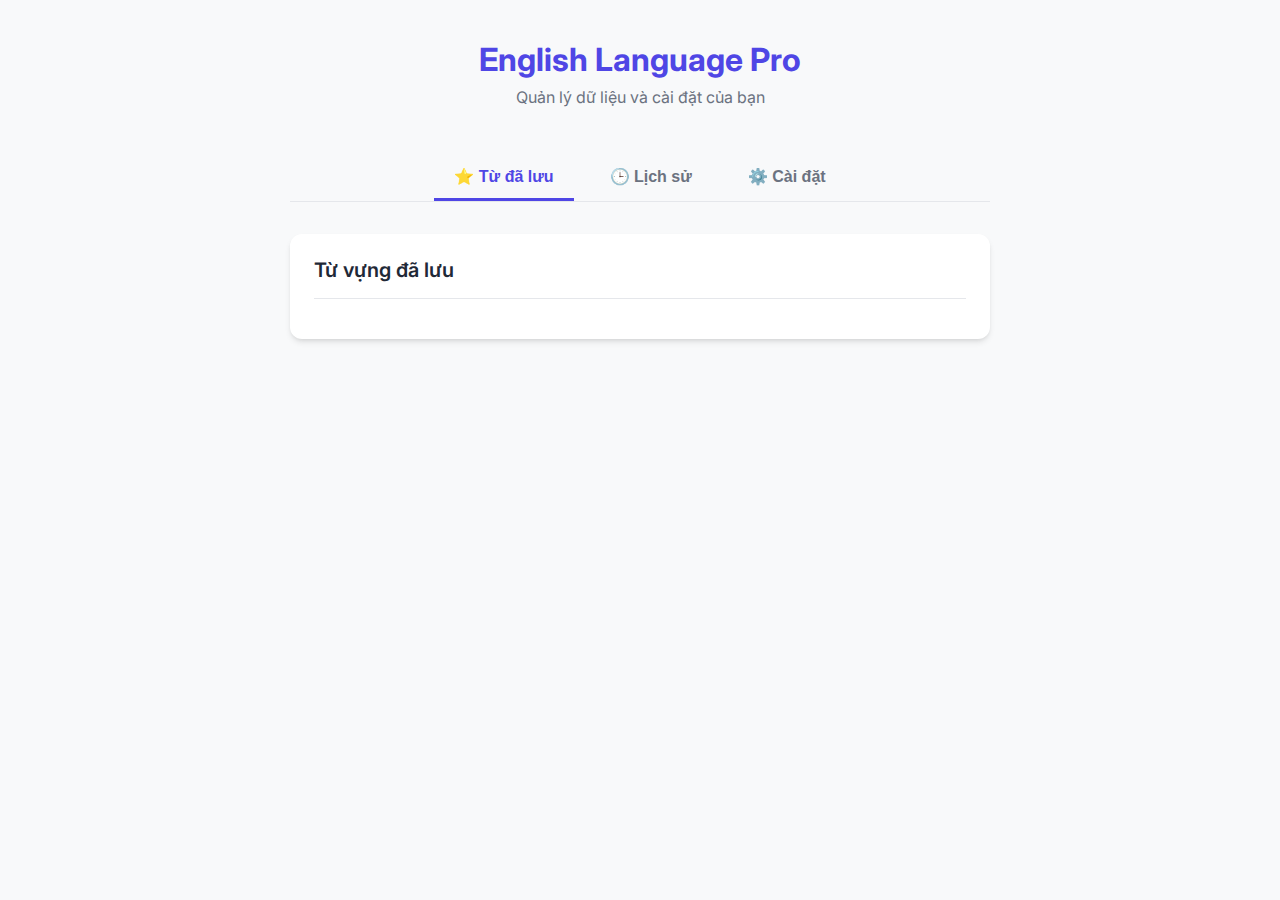
<file: src/options/index.html>
<!DOCTYPE html>
<html lang="vi">
<head>
    <meta charset="UTF-8">
    <meta name="viewport" content="width=device-width, initial-scale=1.0">
    <title>Cài đặt & Dữ liệu - English Language Pro</title>
    <link rel="stylesheet" href="../../assets/css/options.css">
</head>
<body>
    <div class="container">
        <header class="main-header">
            <h1>English Language Pro</h1>
            <p>Quản lý dữ liệu và cài đặt của bạn</p>
        </header>

        <div class="tabs">
            <button class="tab-link active" data-tab="saved-words">⭐ Từ đã lưu</button>
            <button class="tab-link" data-tab="history">🕒 Lịch sử</button>
            <button class="tab-link" data-tab="settings">⚙️ Cài đặt</button>
        </div>

        <main class="content-wrapper">
            <section id="saved-words" class="tab-content active">
                <div class="card">
                    <div class="card-header">
                        <h2>Từ vựng đã lưu</h2>
                    </div>
                    <div id="saved-words-list" class="data-list">
                        <!-- Words will be injected by JS -->
                    </div>
                </div>
            </section>

            <section id="history" class="tab-content">
                <div class="card">
                    <div class="card-header">
                        <h2>Lịch sử tra cứu (50 từ gần nhất)</h2>
                        <button id="clear-history-btn" class="header-btn">Xóa tất cả</button>
                    </div>
                    <div id="history-list" class="data-list">
                         <!-- History will be injected by JS -->
                    </div>
                </div>
            </section>

            <section id="settings" class="tab-content">
                <div class="card">
                    <div class="card-header">
                        <h2>Cài đặt API</h2>
                    </div>
                    <div class="card-body">
                        <div class="form-group">
                            <label for="api-key-input">Gemini API Key</label>
                            <p class="form-description">
                                Để sử dụng tính năng phân tích AI và dịch ảnh, bạn cần cung cấp API key của riêng mình. Bạn có thể lấy key tại <a href="https://aistudio.google.com/app/apikey" target="_blank">Google AI Studio</a>.
                            </p>
                            <input type="password" id="api-key-input" class="form-input" placeholder="Nhập API Key của bạn tại đây">
                        </div>
                        <div class="form-actions">
                            <button id="save-settings-btn" class="btn btn-primary">Lưu thay đổi</button>
                            <span id="save-status" class="save-status"></span>
                        </div>
                    </div>
                </div>
            </section>
        </main>
    </div>
    <script src="index.js"></script>
</body>
</html>
</file>
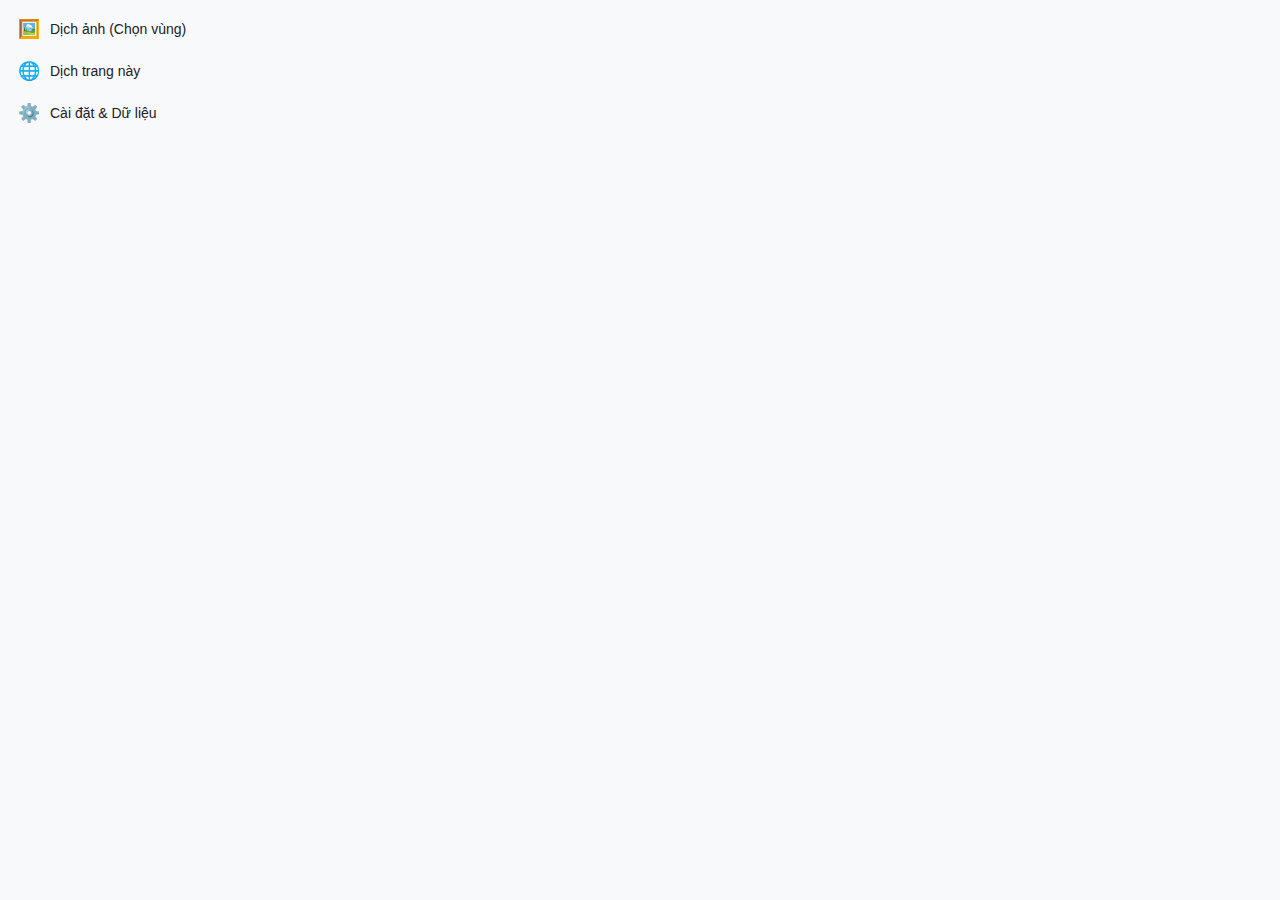
<file: src/popup/index.html>
<!DOCTYPE html>
<html lang="vi">
<head>
    <meta charset="UTF-8">
    <title>English Language Assistant</title>
    <style>
        body {
            width: 220px;
            font-family: -apple-system, BlinkMacSystemFont, 'Segoe UI', Roboto, sans-serif;
            margin: 0;
            padding: 8px;
            background-color: #f8f9fa;
        }
        .menu-item {
            display: flex;
            align-items: center;
            gap: 12px;
            padding: 10px;
            cursor: pointer;
            border-radius: 6px;
            font-size: 14px;
            color: #202124;
        }
        .menu-item:hover {
            background-color: #f1f3f4;
        }
        .menu-item .icon {
            font-size: 18px;
            width: 20px;
            text-align: center;
        }
    </style>
</head>
<body>
    <div id="translate-image-btn" class="menu-item">
        <span class="icon">🖼️</span>
        <span>Dịch ảnh (Chọn vùng)</span>
    </div>
    <div id="translate-page-btn" class="menu-item">
        <span class="icon">🌐</span>
        <span>Dịch trang này</span>
    </div>
    <div id="options-btn" class="menu-item">
        <span class="icon">⚙️</span>
        <span>Cài đặt & Dữ liệu</span>
    </div>
    <script src="index.js"></script>
</body>
</html>
</file>
<file: assets/css/options.css>
@import url('https://fonts.googleapis.com/css2?family=Inter:wght@400;500;600;700&display=swap');

:root {
    --primary-color: #4f46e5;
    --background-color: #f8f9fa;
    --card-background: #ffffff;
    --text-primary: #1f2937;
    --text-secondary: #6b7280;
    --border-color: #e5e7eb;
    --shadow: 0 4px 6px -1px rgb(0 0 0 / 0.1), 0 2px 4px -2px rgb(0 0 0 / 0.1);
}

body {
    font-family: 'Inter', -apple-system, BlinkMacSystemFont, 'Segoe UI', Roboto, 'Helvetica Neue', Arial, sans-serif;
    background-color: var(--background-color);
    color: var(--text-primary);
    margin: 0;
    padding: 40px 20px;
}

.container {
    max-width: 700px;
    margin: 0 auto;
}

.main-header {
    text-align: center;
    margin-bottom: 48px;
}

.main-header h1 {
    font-size: 32px;
    font-weight: 700;
    margin: 0 0 8px 0;
    color: var(--primary-color);
}

.main-header p {
    font-size: 16px;
    color: var(--text-secondary);
    margin: 0;
}

.tabs {
    display: flex;
    justify-content: center;
    gap: 16px;
    border-bottom: 1px solid var(--border-color);
    margin-bottom: 32px;
}

.tab-link {
    background: none;
    border: none;
    cursor: pointer;
    font-size: 16px;
    font-weight: 600;
    color: var(--text-secondary);
    padding: 12px 20px;
    border-bottom: 3px solid transparent;
    transition: color 0.2s, border-color 0.2s;
}

.tab-link.active {
    color: var(--primary-color);
    border-bottom-color: var(--primary-color);
}

.tab-content { display: none; }
.tab-content.active { display: block; }

.card {
    background-color: var(--card-background);
    border-radius: 12px;
    box-shadow: var(--shadow);
    padding: 24px;
}

.card-body {
    padding-top: 16px;
}

.card-header {
    display: flex;
    justify-content: space-between;
    align-items: center;
    padding-bottom: 16px;
    margin-bottom: 16px;
    border-bottom: 1px solid var(--border-color);
}

.card h2 {
    font-size: 20px;
    font-weight: 600;
    margin: 0;
}

.header-btn {
    background-color: #fee2e2;
    border: 1px solid transparent;
    color: #dc2626;
    border-radius: 6px;
    padding: 8px 14px;
    font-size: 14px;
    font-weight: 500;
    cursor: pointer;
    transition: background-color 0.2s, color 0.2s;
}

.header-btn:hover {
    background-color: #dc2626;
    color: #ffffff;
}

.data-list .empty-state {
    color: var(--text-secondary);
    text-align: center;
    padding: 40px 20px;
    font-size: 15px;
}

.word-item {
    display: flex;
    align-items: center;
    justify-content: space-between;
    padding: 16px 8px;
    border-bottom: 1px solid var(--border-color);
    transition: background-color 0.2s;
}
.word-item:last-child { border-bottom: none; }
.word-item:hover { background-color: #f9fafb; }

.word-text {
    font-size: 16px;
    font-weight: 500;
    text-transform: capitalize;
}

.word-actions .action-btn {
    background: none;
    border: none;
    cursor: pointer;
    font-size: 20px;
    color: var(--text-secondary);
    padding: 8px;
    border-radius: 50%;
    transition: background-color 0.2s, color 0.2s;
}

.word-actions .action-btn:hover {
    background-color: #e5e7eb;
    color: var(--text-primary);
}

/* Form Styles */
.form-group {
    margin-bottom: 24px;
}
.form-group label {
    display: block;
    font-size: 14px;
    font-weight: 600;
    margin-bottom: 8px;
}
.form-description {
    font-size: 14px;
    color: var(--text-secondary);
    margin-bottom: 12px;
    line-height: 1.5;
}
.form-description a {
    color: var(--primary-color);
    text-decoration: none;
}
.form-description a:hover {
    text-decoration: underline;
}
.form-input {
    width: 100%;
    padding: 10px 12px;
    border-radius: 6px;
    border: 1px solid var(--border-color);
    font-size: 14px;
    box-sizing: border-box;
}
.form-input:focus {
    outline: none;
    border-color: var(--primary-color);
    box-shadow: 0 0 0 2px rgba(79, 70, 229, 0.2);
}

.form-actions {
    display: flex;
    align-items: center;
    gap: 16px;
}

.btn {
    border: none;
    border-radius: 6px;
    padding: 10px 16px;
    font-size: 14px;
    font-weight: 600;
    cursor: pointer;
    transition: background-color 0.2s;
}
.btn-primary {
    background-color: var(--primary-color);
    color: white;
}
.btn-primary:hover {
    background-color: #4338ca;
}
.save-status {
    font-size: 14px;
    color: #16a34a;
}
</file>
